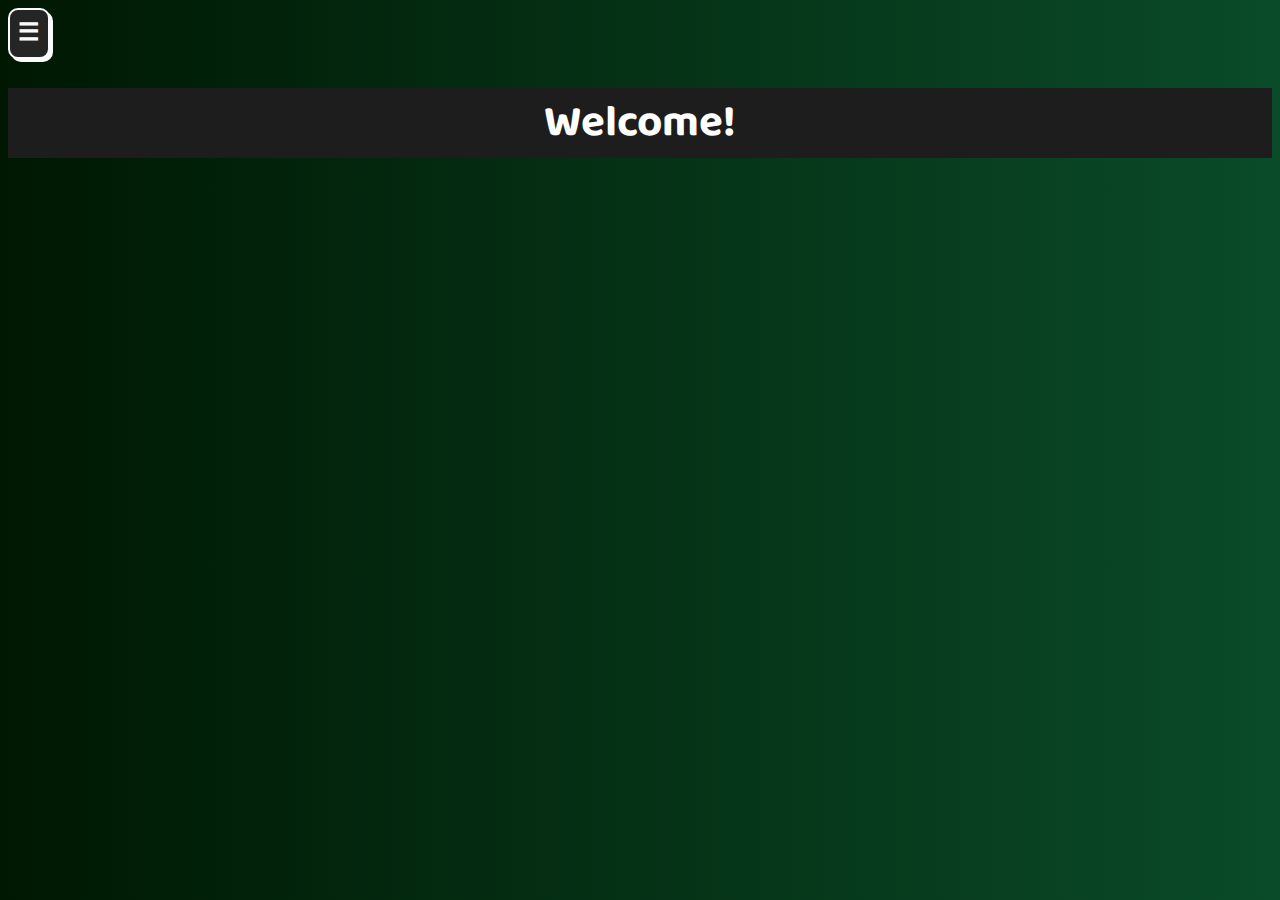
<file: index.html>
<!DOCTYPE html>
<html lang="en">
<head>
    <meta charset="UTF-8">
    <meta name="viewport" content="width=device-width, initial-scale=1.0">
    <title>Jonahanoj</title>
</head>
<link id="style" rel="stylesheet" href="css/dark.css">
<script src="js/scripts.js"></script>
<link href='https://fonts.googleapis.com/css?family=Baloo 2' rel='stylesheet'>
<body>
    <div id="toolbar">
        <div id="buttons">
            <a class="a" href="index.html">Home</a>
            <a class="a" href="minecraftmods.html">MC Mods</a>
        </div>
        <a class="a" href="#" onclick="showhide()" id="menu">☰</a>
    </div>

    <div>
        <h1>Welcome!</h1>
    </div>
</body>
</html>
</file>
<file: css/dark.css>
/* Basic Stuff */

@font-face {
  font-family: 'Minecraft';
    font-style: normal;
    font-weight: 400;
    src: local('Minecraft'), url('/fonts/minecraft.woff') format('woff');
}

.a, .a:visited {
    border: 1px solid white;
    color: #FFF;
    text-decoration: none;

    font-size: 1.5rem;
    color: #fafafa;
    text-transform: uppercase;
    padding: 4px 8px;
    border-radius: 10px;
    border: 2px solid #fafafa;
    background: #252525;
    box-shadow: 3px 3px #fafafa;
    cursor: pointer;
}
.a:hover {
    background-color: #094044;
    border-radius: 3px;
}

.a:active {
    box-shadow: none;
    transform: translate(3px, 3px);
  }
  
body {
  background: linear-gradient(90deg, #001802, #0a4b29);
}

#buttons {
    display: none;
}

#toolbar {
    display: flex;
}

h2 {
    color: #FFF;
}

#content {
    margin: auto;
    width: 80%;
}

h1 {
    text-align: center;
    background-color: #1d1d1d;
    color: #fff;
}

.blogpost {
   background: linear-gradient(90deg, #182d4d, #1d0642);
    overflow: auto;
    padding: 10px;
    margin-bottom: 20px;
    border: 6px solid rgb(0, 8, 31);
    border-radius: 8px;
}

.blogpost img {
    float: left;
    margin: 0px 10px 10px 0px;
}

.blogpost h1 {
    background-color: inherit;
    font-size: 1.5em;
}

.blogpost p {
    text-align: justify;
    color: #fff;
}

body {
    font-family: 'Baloo 2';font-size: 22px;
    font-weight: 800;
}

li {
    color: #FFF;
}

/* cool download button */
.Btn {
    width: 50px;
    height: 50px;
    border: none;
    border-radius: 50%;
    background-color: rgb(27, 27, 27);
    display: flex;
    flex-direction: column;
    align-items: center;
    justify-content: center;
    cursor: pointer;
    position: relative;
    transition-duration: .3s;
    box-shadow: 2px 2px 10px rgba(0, 0, 0, 0.11);
  }
  
  .svgIcon {
    fill: rgb(178, 255, 238);
  }
  
  .icon2 {
    width: 18px;
    height: 5px;
    border-bottom: 2px solid rgb(143, 255, 227);
    border-left: 2px solid rgb(143, 255, 236);
    border-right: 2px solid rgb(143, 255, 221);
  }
  
  .tooltip {
    position: absolute;
    right: -105px;
    opacity: 0;
    background-color: rgb(12, 12, 12);
    color: white;
    padding: 5px 10px;
    border-radius: 5px;
    display: flex;
    align-items: center;
    justify-content: center;
    transition-duration: .2s;
    pointer-events: none;
    letter-spacing: 0.5px;
  }
  
  .tooltip::before {
    position: absolute;
    content: "";
    width: 10px;
    height: 10px;
    background-color: rgb(12, 12, 12);
    background-size: 1000%;
    background-position: center;
    transform: rotate(45deg);
    left: -5%;
    transition-duration: .3s;
  }
  
  .Btn:hover .tooltip {
    opacity: 1;
    transition-duration: .3s;
  }
  
  .Btn:hover {
    background-color: rgb(94, 255, 188);
    transition-duration: .3s;
  }
  
  .Btn:hover .icon2 {
    border-bottom: 2px solid rgb(235, 235, 235);
    border-left: 2px solid rgb(235, 235, 235);
    border-right: 2px solid rgb(235, 235, 235);
  }
  
  .Btn:hover .svgIcon {
    fill: rgb(255, 255, 255);
    animation: slide-in-top 0.6s cubic-bezier(0.250, 0.460, 0.450, 0.940) both;
  }
  
  @keyframes slide-in-top {
    0% {
      transform: translateY(-10px);
      opacity: 0;
    }
  
    100% {
      transform: translateY(0px);
      opacity: 1;
    }
  }

  /* W MINECRAFT BUTTON*/

  .mcbutton {
    font-family: 'Minecraft';
    font-size: 18px;
    background-color: #008542;
    color: #fff;
    text-shadow: 0 2px 0 rgb(0 0 0 / 25%);
    display: inline-flex;
    align-items: center;
    justify-content: center;
    position: relative;
    border: 0;
    z-index: 1;
    user-select: none;
    cursor: pointer;
    white-space: unset;
    padding: 0.8rem 1.5rem;
    text-decoration: none;
    transition: all 0.7s cubic-bezier(0, 0.8, 0.26, 0.99);
    margin-bottom: 15px;
  }
  
  .mcbutton:before {
    position: absolute;
    pointer-events: none;
    top: 0;
    left: 0;
    display: block;
    width: 100%;
    height: 100%;
    content: "";
    transition: 0.7s cubic-bezier(0, 0.8, 0.26, 0.99);
    z-index: -1;
    background-color: #008542 !important;
    box-shadow: 0 -4px rgb(21 108 0 / 50%) inset,
      0 4px rgb(100 253 31 / 99%) inset, -4px 0 rgb(100 253 31 / 50%) inset,
      4px 0 rgb(21 108 0 / 50%) inset;
  }
  
  .mcbutton:after {
    position: absolute;
    pointer-events: none;
    top: 0;
    left: 0;
    display: block;
    width: 100%;
    height: 100%;
    content: "";
    box-shadow: 0 4px 0 0 rgb(0 0 0 / 15%);
    transition: 0.7s cubic-bezier(0, 0.8, 0.26, 0.99);
  }
  
  .mcbutton:hover:before {
    box-shadow: 0 -4px rgb(0 0 0 / 50%) inset, 0 4px rgb(255 255 255 / 20%) inset,
      -4px 0 rgb(255 255 255 / 20%) inset, 4px 0 rgb(0 0 0 / 50%) inset;
  }
  
  .mcbutton:hover:after {
    box-shadow: 0 4px 0 0 rgb(0 0 0 / 15%);
  }
  
  .mcbutton:active {
    transform: translateY(4px);
  }
  
  .mcbutton:active:after {
    box-shadow: 0 0px 0 0 rgb(0 0 0 / 15%);
  }
</file>
